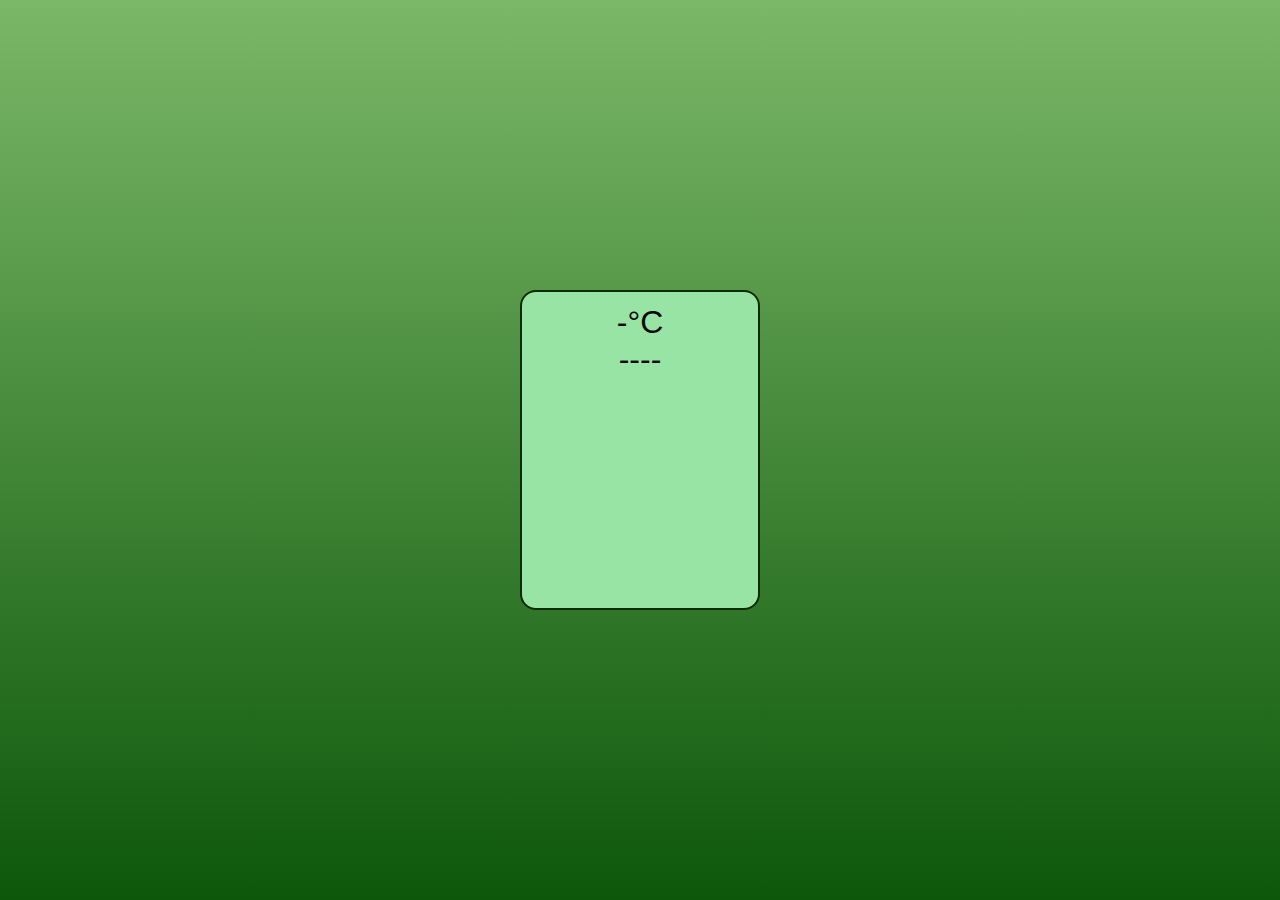
<file: api/weather.html>
<!DOCTYPE html>
<html lang="en">
  <head>
    <meta charset="UTF-8" />
    <meta http-equiv="X-UA-Compatible" content="IE=edge" />
    <meta name="viewport" content="width=device-width, initial-scale=1.0" />
   <link rel="stylesheet" href="weather.css">
  </head>
  <body>
    <div class="container">
      <div class="temp">-°C</div>
      <div class="summary">----</div>
      <div class="location"></div>
    </div>
    <!--Linking the javascript code-->
    <script src="weather.js"></script>
  </body>
</html>
</file>
<file: api/weather.css>
* {
    margin: 0;
    padding: 0;
    box-sizing: border-box;
  }
  body {
    height: 100vh;
    display: flex;
    flex-direction: column;
    align-items: center;
    justify-content: center;
    background: linear-gradient(rgb(123, 184, 104), rgb(13, 87, 10));
    font-size: 2rem;
    font-family: sans-serif;
    color: rgb(7, 9, 10);
  }
  .container {
    height: 20rem;
    width: 15rem;
    background-color: rgb(152, 228, 165);
    text-align: center;
    padding-top: 12px;
    border-radius: 16px;
    border: 2px solid rgb(14, 43, 1);
  }
</file>
